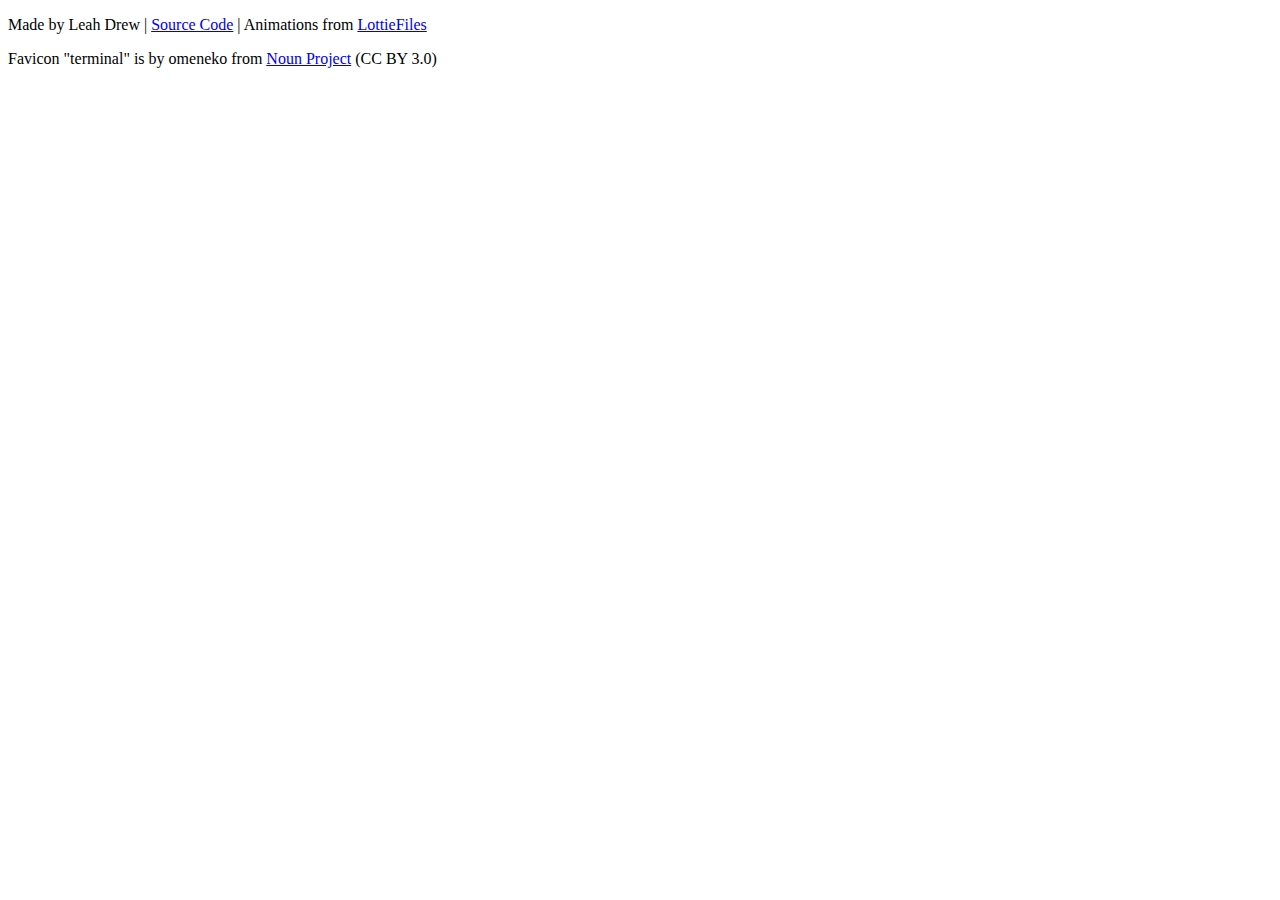
<file: footer.html>
<!DOCTYPE html>
<html lang="en" dir="ltr">

<head>
  <meta charset="utf-8">
</head>

<div id="footer">
    <footer>
        <div id="footer-navigation">
          <p>Made by Leah Drew | <a href="https://github.com/CellistBlossom/portfolio">Source Code</a> | Animations from <a href="https://lottiefiles.com/">LottieFiles</a></p>
          <p>Favicon "terminal" is by omeneko from <a href="https://thenounproject.com/browse/icons/term/terminal/" target="_blank" title="terminal Icons">Noun Project</a> (CC BY 3.0)</p>
        </div>
    </footer>
</div>
</html>
</file>
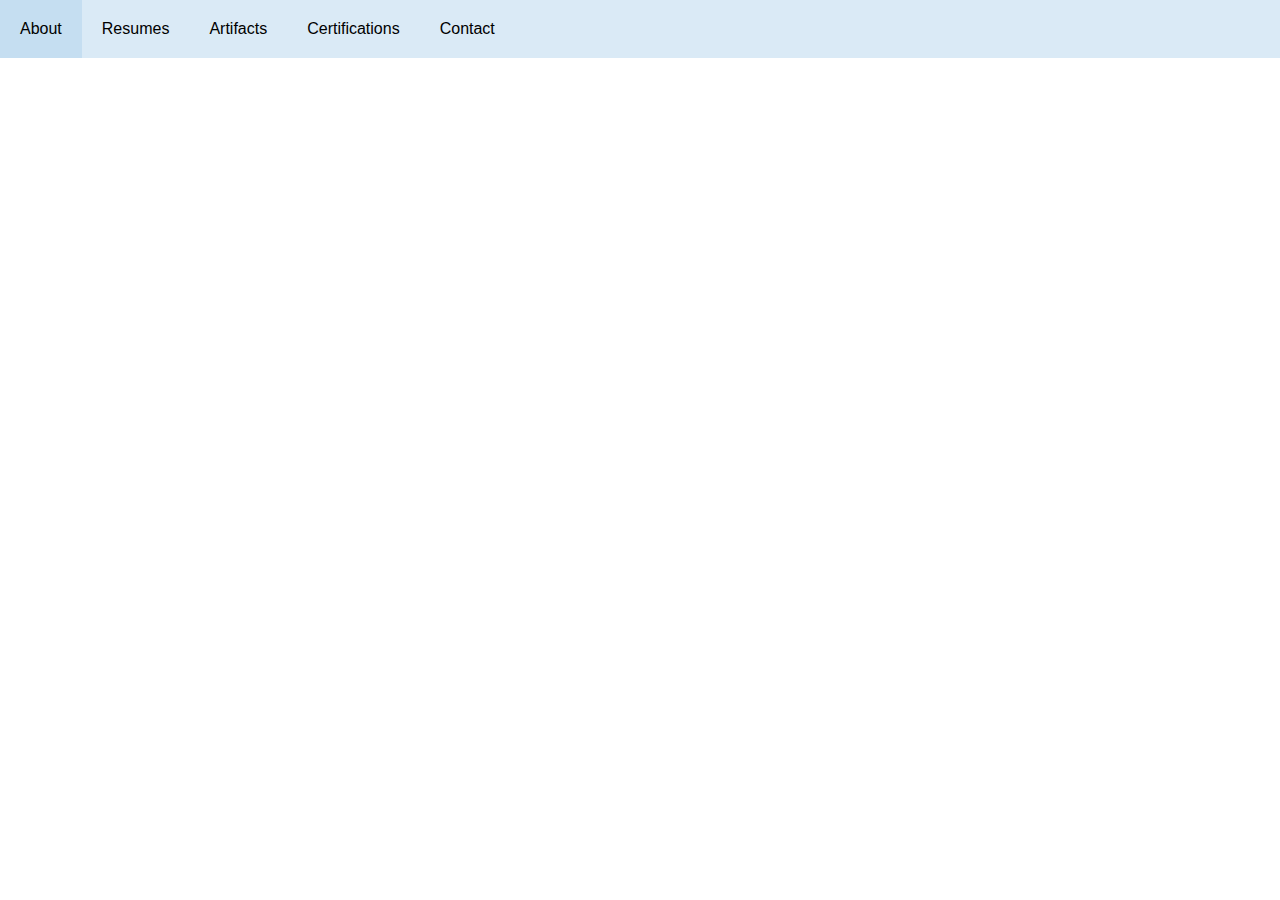
<file: nav.html>
<!DOCTYPE html>
<html lang="en" dir="ltr">
  <head>
    <meta charset="utf-8">
  <link rel="stylesheet" href="stylesheet.css">
  </head>
  <body>
    <div id="navbar">
      <div class="navbar">
        <div class="dropdown">
          <button class="dropbtn" onclick="location.href='https://cellistblossom.github.io/portfolio/'"><a href="https://cellistblossom.github.io/portfolio/">About</a></button>
        </div>
        <div class="dropdown">
          <button class="dropbtn" onclick="location.href='https://cellistblossom.github.io/portfolio/resumes'"><a href="https://cellistblossom.github.io/portfolio/resumes">Resumes</a></button>
        </div>
        <div class="dropdown">
            <button class="dropbtn" onclick="location.href='https://cellistblossom.github.io/portfolio/artifacts'"><a href="https://cellistblossom.github.io/portfolio/artifacts">Artifacts</a></button>
          </div>
          <div class="dropdown">
            <button class="dropbtn" onclick="location.href='https://cellistblossom.github.io/portfolio/certifications'"><a href="https://cellistblossom.github.io/portfolio/certifications">Certifications</a></button>
          </div>
        <div class="dropdown">
          <button class="dropbtn" onclick="location.href='https://cellistblossom.github.io/portfolio/contact'"><a href="https://cellistblossom.github.io/portfolio/contact">Contact</a></button>
        </div>
      </div>
    </div>
  </body>
</html>
</file>
<file: stylesheet.css>
body {
    color:aliceblue;
    min-height:100%;
    margin:0;
    text-align:center;
}

.navbar {
    overflow: hidden;
    background-color: #DAEAF6;
    font-family: Arial;
   }
   
   .navbar a {
    float: left;
    font-size: 16px;
    color: #000000;
    text-align: center;
    padding: 10px 10px;
    text-decoration: none;
   }
   
   .dropdown {
    float: left;
    overflow: hidden;
   }
   
   .dropdown .dropbtn {
    font-size: 16px;
    border: none;
    outline: none;
    color: white;
    padding: 10px 10px;
    background-color: inherit;
    font-family: inherit;
    margin: 0;
    cursor:pointer;
   }
   
   .navbar a:hover, .dropdown:hover .dropbtn {
    background-color: #c5def1;
   }

   .dropbtn a:hover {
    color:#124E96;
   }
   
   .dropdown-content {
    display: none;
    position: absolute;
    background-color: #f9f9f9;
    min-width: 160px;
    box-shadow: 0px 8px 16px 0px rgba(0,0,0,0.2);
    z-index: 1;
   }
   
   .dropdown-content a {
    float: none;
    color: #000000;
    padding: 10px 10px;
    text-decoration: none;
    display: block;
    text-align: left;
   }
   
   .dropdown-content a:hover {
    background-color: #DAEAF6;
    color:#124E96;
   }
   
   .dropdown:hover .dropdown-content {
    display: block;
   }

   #main-container { 
    min-height: 100vh; 
    display: grid;
    grid-template-rows: auto 1fr auto auto;
  }

  #footer {
    margin-top:5px;
    margin:0;
  }

  h1 {
    color:black;
    font-family:arial;
  }

  h2 {
    color:black;
    font-family:arial;
  }

  p {
    color:black;
    font-family:arial;
  }

  #footer-navigation {
    background-color:#DAEAF6;
    min-height:40px; 
    border:2px solid white;
    text-align:right;
  }

  #footer-navigation p {
    margin:5px;
  }

  #body {
    margin-left:5%;
  }

  #header {
    margin-left:5%;
  }

  a {
    text-decoration:none;
    color:#124E96 ;
  }

  a:hover {
    text-decoration:none;
    color:#FF008E;
  }

  .center-div {
    width:75%;
    text-align:left;
    display:block;
    margin-left:auto;
    margin-right:auto;
  }

  .center {
    text-align:center;
  }

  #btn-container {
    width: 100px;
    height: 100px;
    position: fixed;
    bottom: 40px;
    right: 20px;
  }

    #top-btn {
      background: white;
      cursor: pointer;
      border-radius: 40px;
      border-width:1px;
      outline: solid rgb(180, 180, 180);
    }

    .artifacts-container {
      display:flex;
      flex-wrap:wrap;
      flex-direction: row;
      justify-content:center;
      gap:20px;
      margin-left:auto;
      margin-right:auto;
      margin-bottom:75px;
    }

    .artifact-box {
      width:400px;
      height:220px;
      background-color:#DAEAF6;
      border:3px solid black;
      border-radius:5px;
    }

    .small-btn {
      background:white;
      cursor:pointer;
      border-width:1px;
      border-radius:10px;
      outline: solid rgb(180, 180, 180);
    }

    .artifact-box h2 {
      font-size:20px;
      font-family:arial;
      color:black;
      text-align:center;
      margin-top:5px;
      margin-bottom:0px;
      background-color:white;
    }

    #error404 {
     display:block;
     margin-left:auto;
     margin-right:auto; 
    }

    .screen-reader-text {
      border: 0;
      clip: rect(0 0 0 0);
      height: auto;
      margin: 0;
      overflow: hidden;
      padding: 0;
      position: absolute; 
      width: 1px;
      white-space: nowrap;
  }

  .artifact-box p {
    text-align:left;
    margin-left:20px;
    margin-right:20px;
  }
</file>
